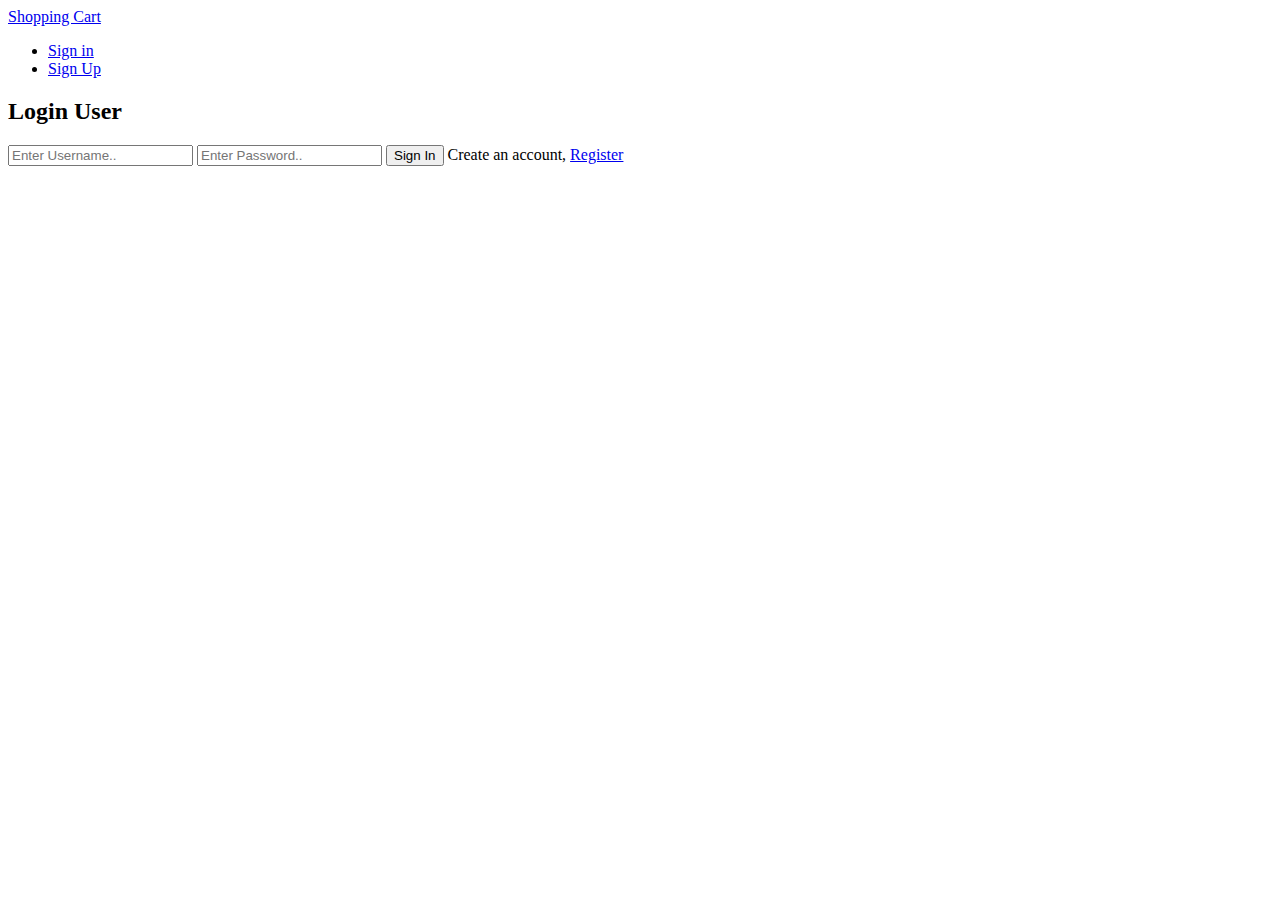
<file: login.html>
<!DOCTYPE html>
<html lang="en" dir="ltr">

<head>
  <meta charset="utf-8">
  <meta name="viewport" content="width=device-width, initial-scale=1.0">
  <title>Shopping Cart | Login Page</title>

  <link rel="stylesheet" href="C:\Users\belal\Desktop\Coding\JS-Ecommerce-Project\css\style.css">
  <link rel="stylesheet" href="C:\Users\belal\Desktop\Coding\JS-Ecommerce-Project\css\login.css">

  <link rel="preconnect" href="https://fonts.gstatic.com">
  <link href="https://fonts.googleapis.com/css2?family=Oswald:wght@500&display=swap" rel="stylesheet">
</head>

<body>
  <header>
    <div class="container">
      <div class="header-content">
        <a href="index.html" class="brand">Shopping Cart</a>
        <nav>
          <ul>
            <li><a href="login.html">Sign in</a></li>
            <li><a href="register.html">Sign Up</a></li>
          </ul>
        </nav>
      </div>
    </div>
  </header>

  <section class="section-form">
    <h2>Login User</h2>
    <form>
      <input type="text" placeholder="Enter Username.." id="username">
      <input type="password" placeholder="Enter Password.." id="password">
      <input type="submit" value="Sign In" id="login">
      Create an account, <a href="register.html">Register</a>
    </form>
  </section>
</body>

<script src="js/login.js"></script>

</html>
</file>
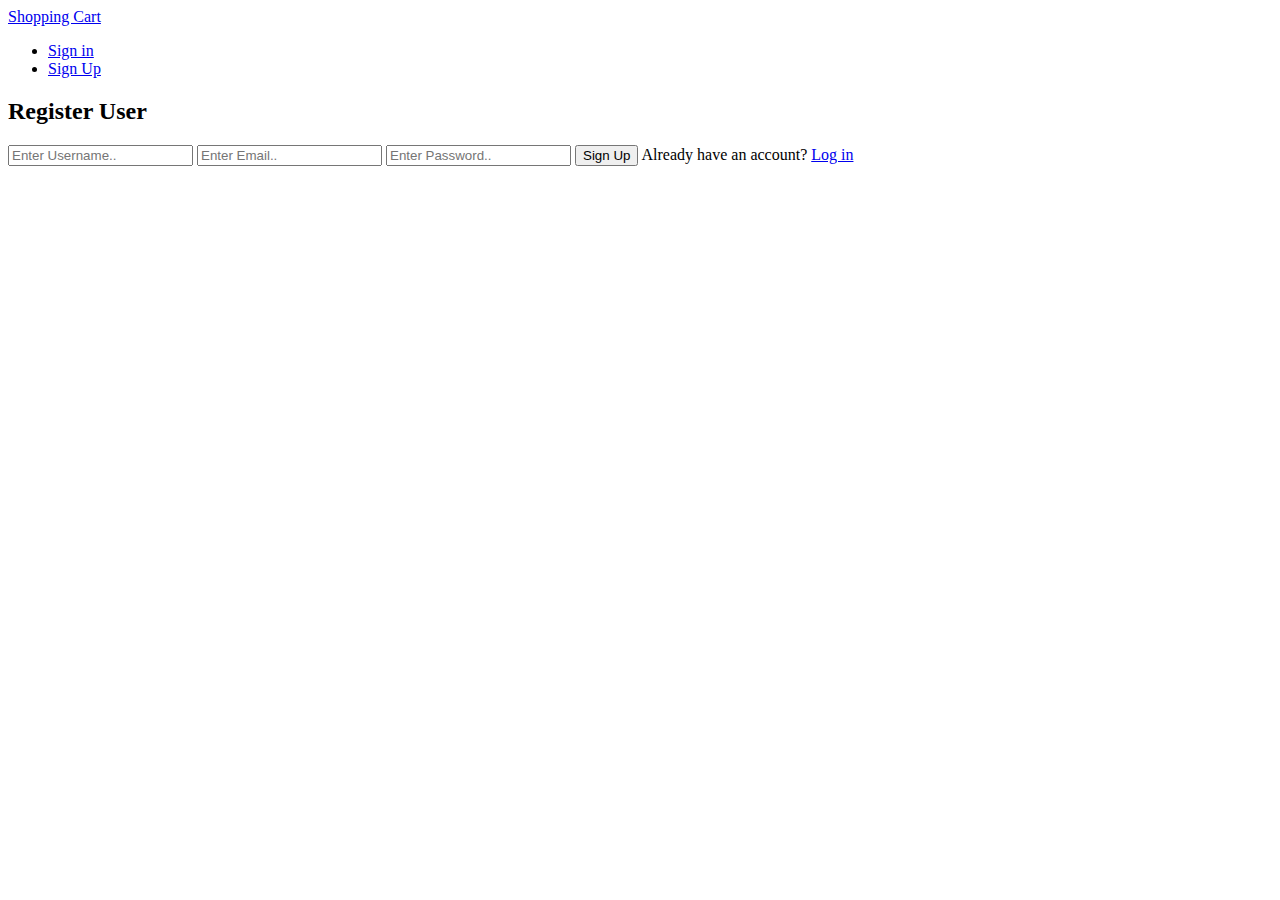
<file: register.html>
<!DOCTYPE html>
<html lang="en" dir="ltr">

<head>
  <meta charset="utf-8">
  <meta name="viewport" content="width=device-width, initial-scale=1.0">
  <title>Shopping Cart | Register Page</title>

  <link rel="stylesheet" href="C:\Users\belal\Desktop\Coding\JS-Ecommerce-Project\css\style.css">
  <link rel="stylesheet" href="C:\Users\belal\Desktop\Coding\JS-Ecommerce-Project\css\login.css">

  <link rel="preconnect" href="https://fonts.gstatic.com">
  <link href="https://fonts.googleapis.com/css2?family=Oswald:wght@500&display=swap" rel="stylesheet">
</head>

<body>
  <header>
    <div class="container">
      <div class="header-content">
        <a href="index.html" class="brand">Shopping Cart</a>
        <nav>
          <ul>
            <li><a href="login.html">Sign in</a></li>
            <li><a href="register.html">Sign Up</a></li>
          </ul>
        </nav>
      </div>
    </div>
  </header>


  <section class="section-form">
    <h2>Register User</h2>
    <form novalidate>
      <input type="text" placeholder="Enter Username.." id="username">
      <input type="text" placeholder="Enter Email.." id="email">
      <input type="password" placeholder="Enter Password.." id="password">
      <input type="submit" value="Sign Up" id="sign_up">

       Already have an account? <a href="login.html">Log in</a>

    </form>
  </section>
</body>

<script src="js/register.js"></script>

</html>
</file>
